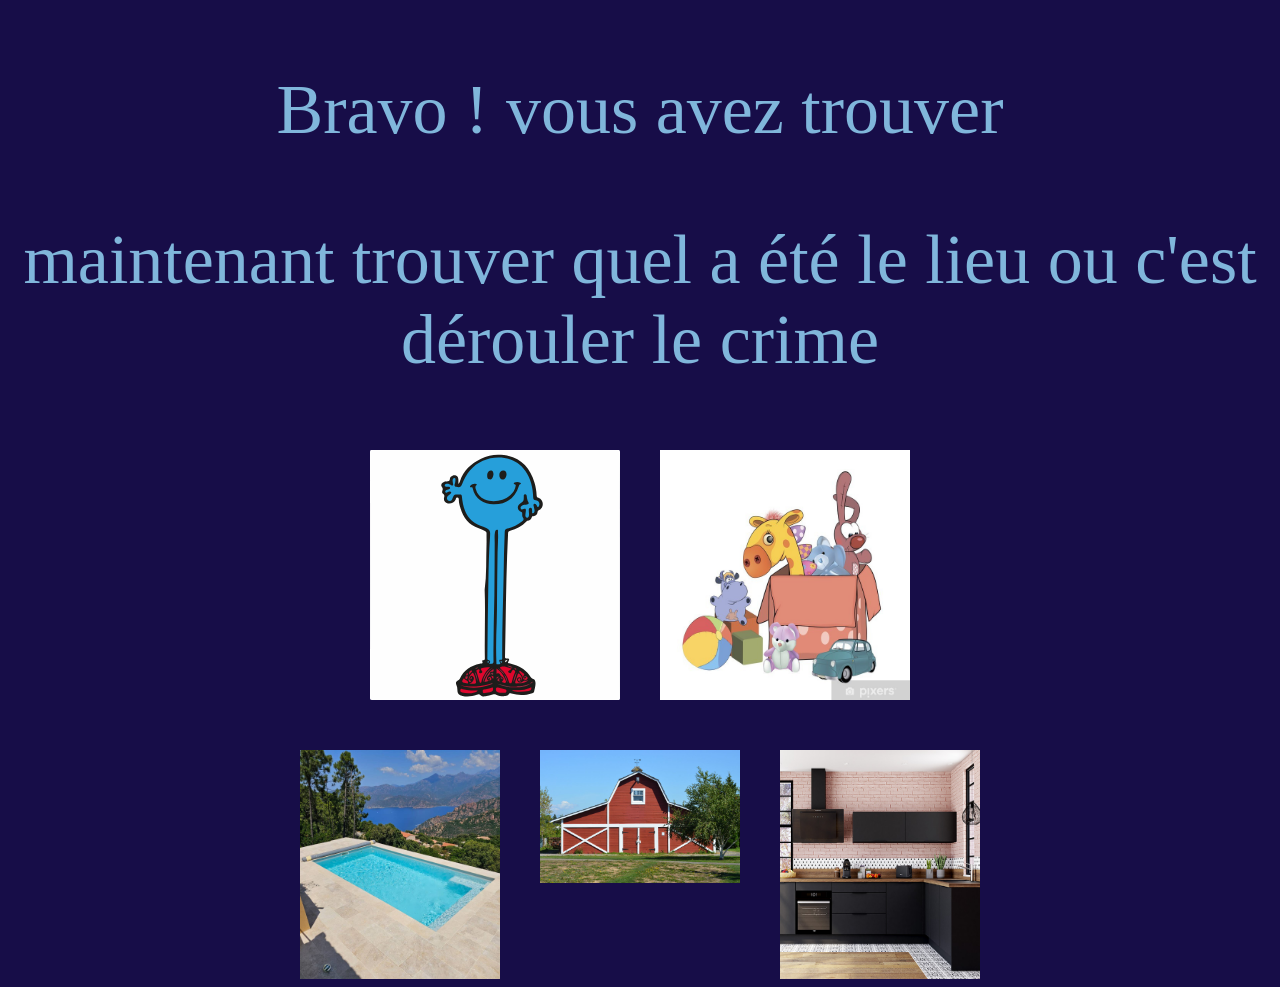
<file: page2.html>
<!DOCTYPE html>
<html lang="en">
<head>
    <meta charset="UTF-8">
    <meta name="viewport" content="width=device-width, initial-scale=1.0">
    <title>Document</title>
    <link rel="stylesheet" href="style.css">
</head>


<body>
    <div class="page2"> 

    <p> 
        Bravo ! vous avez trouver
    </p>
    <p>
        maintenant trouver quel a été le lieu ou c'est dérouler le crime
    </p>
    
</div>

 <div class="fourth-images"> 
         <img src="monsieur grand.svg" alt="Secondaire 6" class="rebus-img">
         <img src="jeux.jpg" alt="secondaire 7" class="rebus-img">
    </div>
     <div class="three2-images"> 
         <img src="piscine.jpg" alt="Secondaire 8" class="lieu-img">
        <a href="page5.html">
         <img src="grange.jpg" alt="secondaire 9" class="lieu-img">
        </a>
         <img src="cuisine.jpg" alt="secondaire 10" class="lieu-img">
    </div>
   
</body>
</html>
</file>
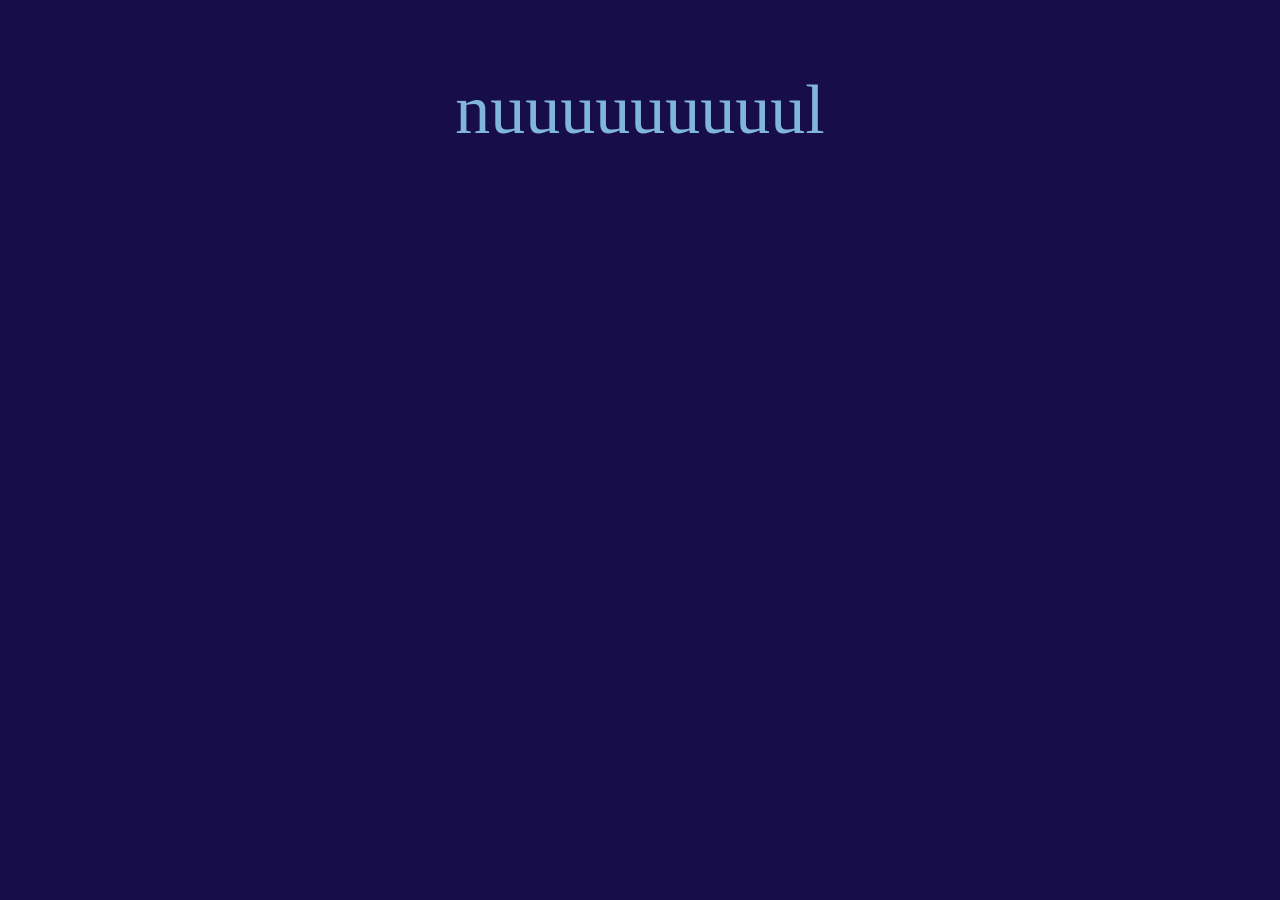
<file: page3.html>
<!DOCTYPE html>
<html lang="en">
<head>
    <meta charset="UTF-8">
    <meta name="viewport" content="width=device-width, initial-scale=1.0">
    <title>Document</title>
    <link rel="stylesheet" href="style.css">
</head>
<body>
    <p class="page2">
nuuuuuuuuul
    </p>
    
</body>
</html>
</file>
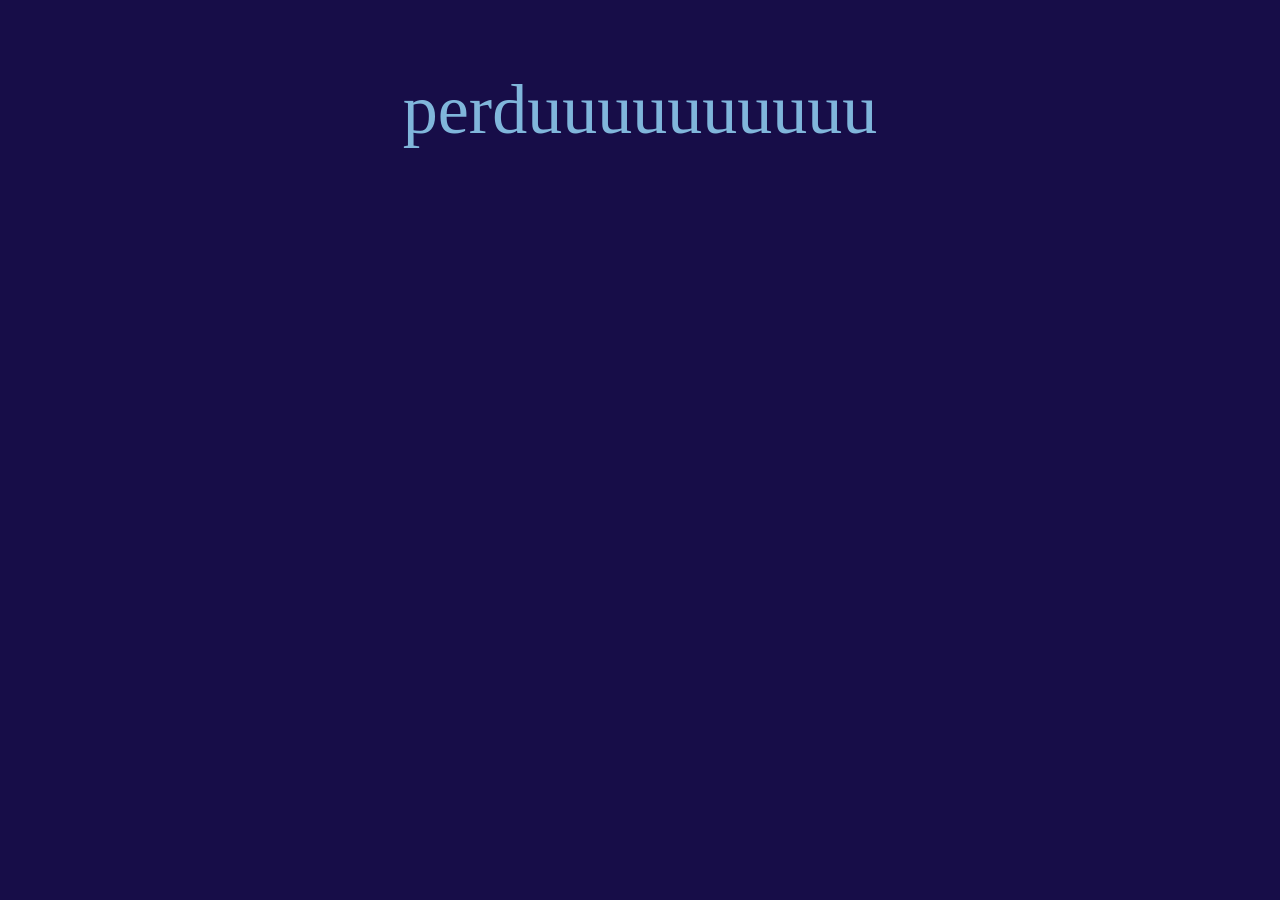
<file: page4.html>
<!DOCTYPE html>
<html lang="en">
<head>
    <meta charset="UTF-8">
    <meta name="viewport" content="width=device-width, initial-scale=1.0">
    <title>Document</title>
    <link rel="stylesheet" href="style.css">
</head>
<body>
    <p class="page2">
        perduuuuuuuuuu 

    </p>
    
</body>
</html>
</file>
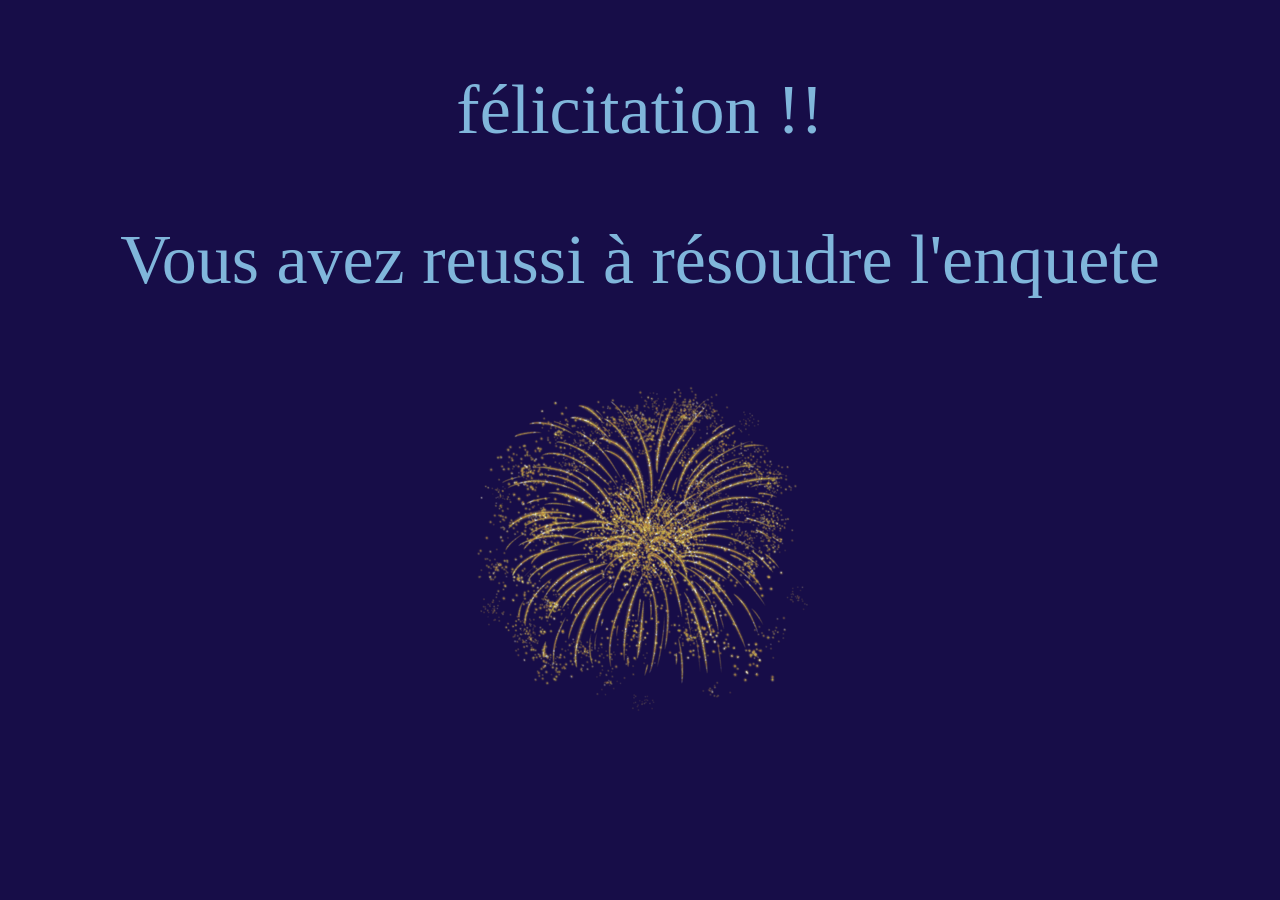
<file: page6.html>
<!DOCTYPE html>
<html lang="en">
<head>
    <meta charset="UTF-8">
    <meta name="viewport" content="width=device-width, initial-scale=1.0">
    <title>Document</title>
    <link rel="stylesheet" href="style.css">
</head>
<body>
    <div class="page2">
     <p>
         félicitation !!
     </p>
     <p>
        Vous avez reussi à résoudre l'enquete
     </p>
     <img src="bravo.png" alt="">
    </div>
    
</body>
</html>
</file>
<file: style.css>
body {
    background-color: rgb(23, 13, 72);
}

.page2 {
    color: rgb(128, 182, 219);
    font-size: 70px; 
    text-align: center;
    font-family:'Oswald' , serif;

}

.p1{
    color: rgb(128, 182, 219);
    font-size: 70px; 
    font-family:'Oswald' , serif;
}

.p2{ 
    color: rgb(128, 182, 219);
    font-size: 30px; 
    font-family:'Oswald' , serif;
}

.secondary-images {
    display: flex;
    justify-content: center;
    gap: 40px;   
    margin-top: 20px ;
}

.small-img {
    width: 250px;
}

.three-images {
    display: flex;
    justify-content: center;
    gap: 40px;   
    margin-top: 50px ;
}

.new-img {
    width: 250px;
}

.fourth-images {
    display: flex;
    justify-content: center;
    gap: 40px;   
    margin-top: 50px ;
}

.rebus-img {
    width: 250px;
}

.three2-images {
    display: flex;
    justify-content: center;
    gap: 40px;   
    margin-top: 50px ;
}

.lieu-img {
    width: 200px;
}

.fifth-images {
    display: flex;
    justify-content: center;
    gap: 40px;   
    margin-top: 50px ;
}

.rebus2-img {
    width: 250px;
}

.three3-images {
    display: flex;
    justify-content: center;
    gap: 40px;   
    margin-top: 50px ;
}

.tueur-img {
    width: 200px;
}

.image-block {
    text-align: center;
}

.caption {
    margin-top: 30px;
    color: rgb(128, 182, 219);
    font-size: 70px; 
    font-family:'Oswald' , serif;
}
</file>
